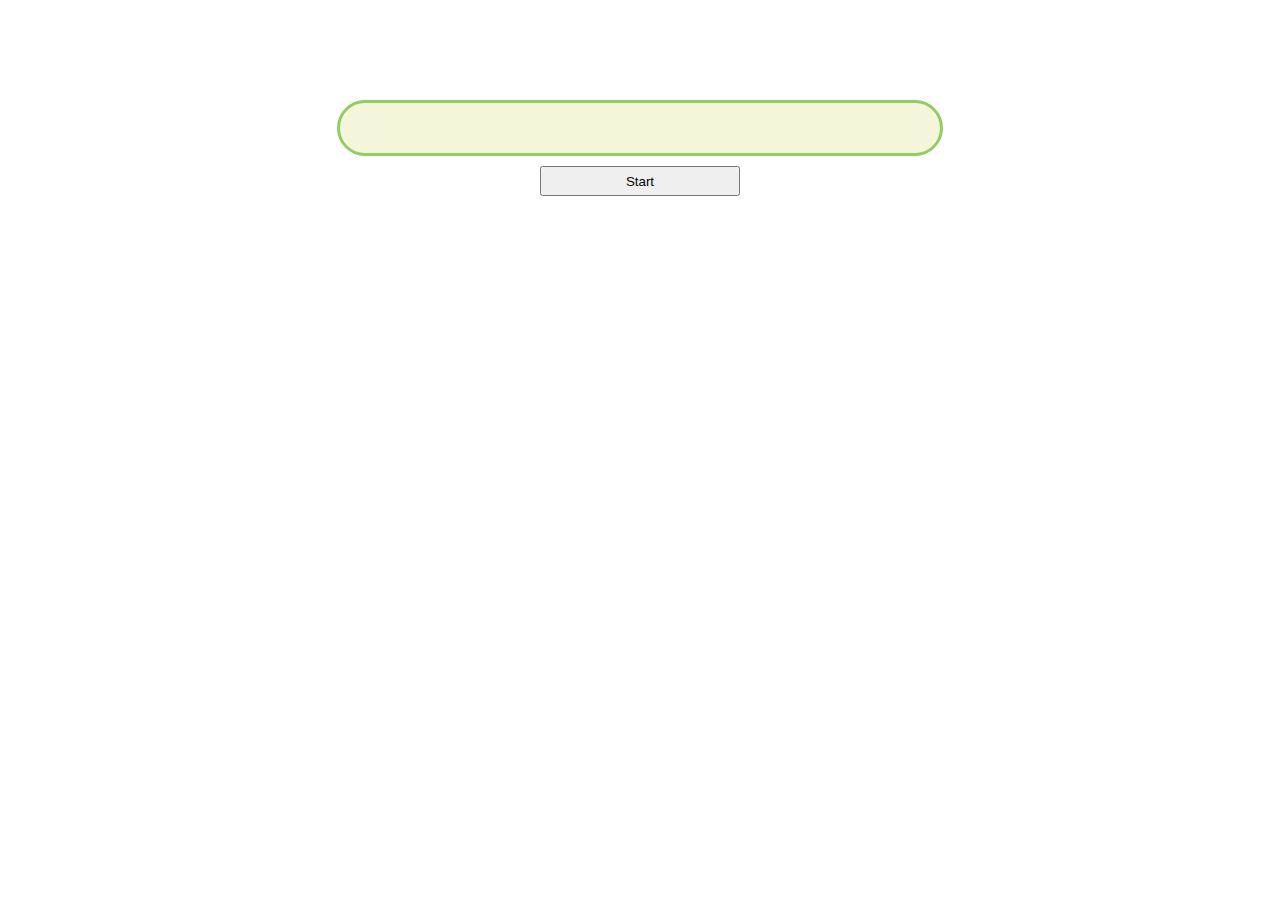
<file: Week2/JS_Introduction/daily_challenge_array/index.html>
<!DOCTYPE html>
<html lang="en">
<head>
    <meta charset="UTF-8">
    <meta name="viewport" content="width=device-width, initial-scale=1.0">
    <meta http-equiv="X-UA-Compatible" content="ie=edge">
    <link rel="stylesheet" href="style.css">
    <title>Challenge 07</title>
</head>
<body>
    <div id="display"></div>
    <button id="btn" type="button" onclick="fruitFunction()">Start</button>

    <script src="main.js"></script>
</body>
</html>
</file>
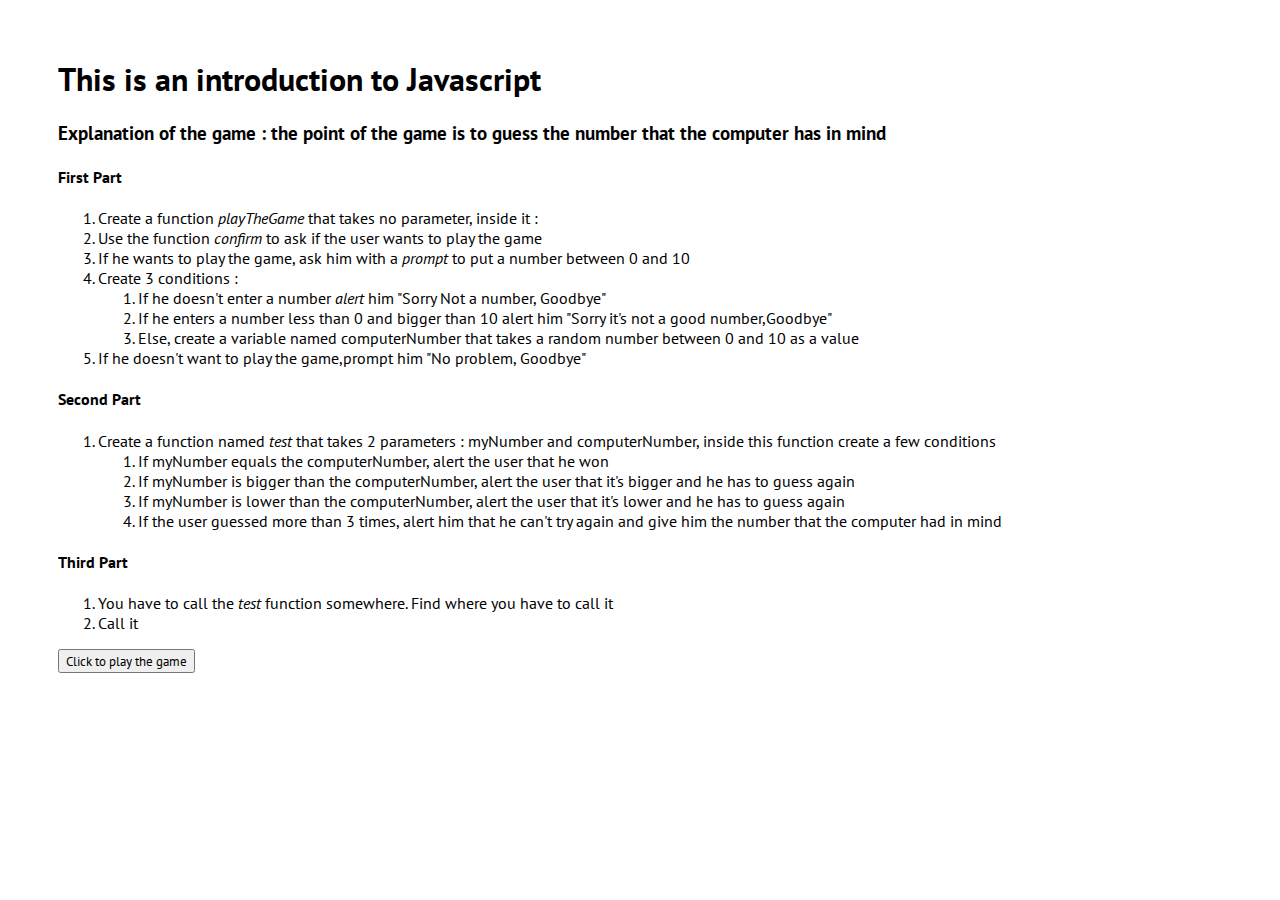
<file: Week2/JS_Introduction/Projects/Javascript-GameFunctions/index.html>
<html lang="en">
<head>
    <meta charset="UTF-8">
    <meta name="viewport" content="width=device-width, initial-scale=1.0">
    <meta http-equiv="X-UA-Compatible" content="ie=edge">
    <link href="https://fonts.googleapis.com/css?family=PT+Sans" rel="stylesheet">
    <link rel="stylesheet" type="text/css" href="style.css">
    <title>Game Javascript</title>
</head>
<body>
    <h1>This is an introduction to Javascript</h1>
    <h3>Explanation of the game : the point of the game is to guess the number that the computer has in mind</h3>
    <h4>First Part</h4>
    <ol>
        <li>Create a function <em>playTheGame</em> that takes no parameter, inside it : </li>
        <li>Use the function <em>confirm</em> to ask if the user wants to play the game</li> 
        <li>If he wants to play the game, ask him with a <em>prompt</em> to put a number between 0 and 10</li>
        <li>Create 3 conditions : 
            <ol>
                <li>If he doesn't enter a number <em>alert</em> him "Sorry Not a number, Goodbye"</li>
                <li>If he enters a number less than 0 and bigger than 10 alert him "Sorry it's not a good number,Goodbye"</li>
                <li>Else, create a variable named computerNumber that takes a random number between 0 and 10 as a value</li>
            </ol>
        </li>
        <li>If he doesn't want to play the game,prompt him "No problem, Goodbye"</li>
    </ol>

    <h4>Second Part</h4>
    <ol>
        <li>Create a function named <em>test</em> that takes 2 parameters : myNumber and computerNumber,
        inside this function create a few conditions
            <ol>
                <li>If myNumber equals the computerNumber, alert the user that he won</li>
                <li>If myNumber is bigger than the computerNumber, alert the user that it's bigger and he has to guess again</li>
                <li>If myNumber is lower than the computerNumber, alert the user that it's lower and he has to guess again</li>
                <li>If the user guessed more than 3 times, alert him that he can't try again and give him the number that the computer had in mind</li>
            </ol>
    </li>
    </ol>
    <h4>Third Part</h4>
        <ol>
            <li>You have to call the <em>test</em> function somewhere. Find where you have to call it</li>
            <li>Call it</li>
        </ol>


    <button onclick="playGame()">Click to play the game</button>

</body>
</html>
</file>
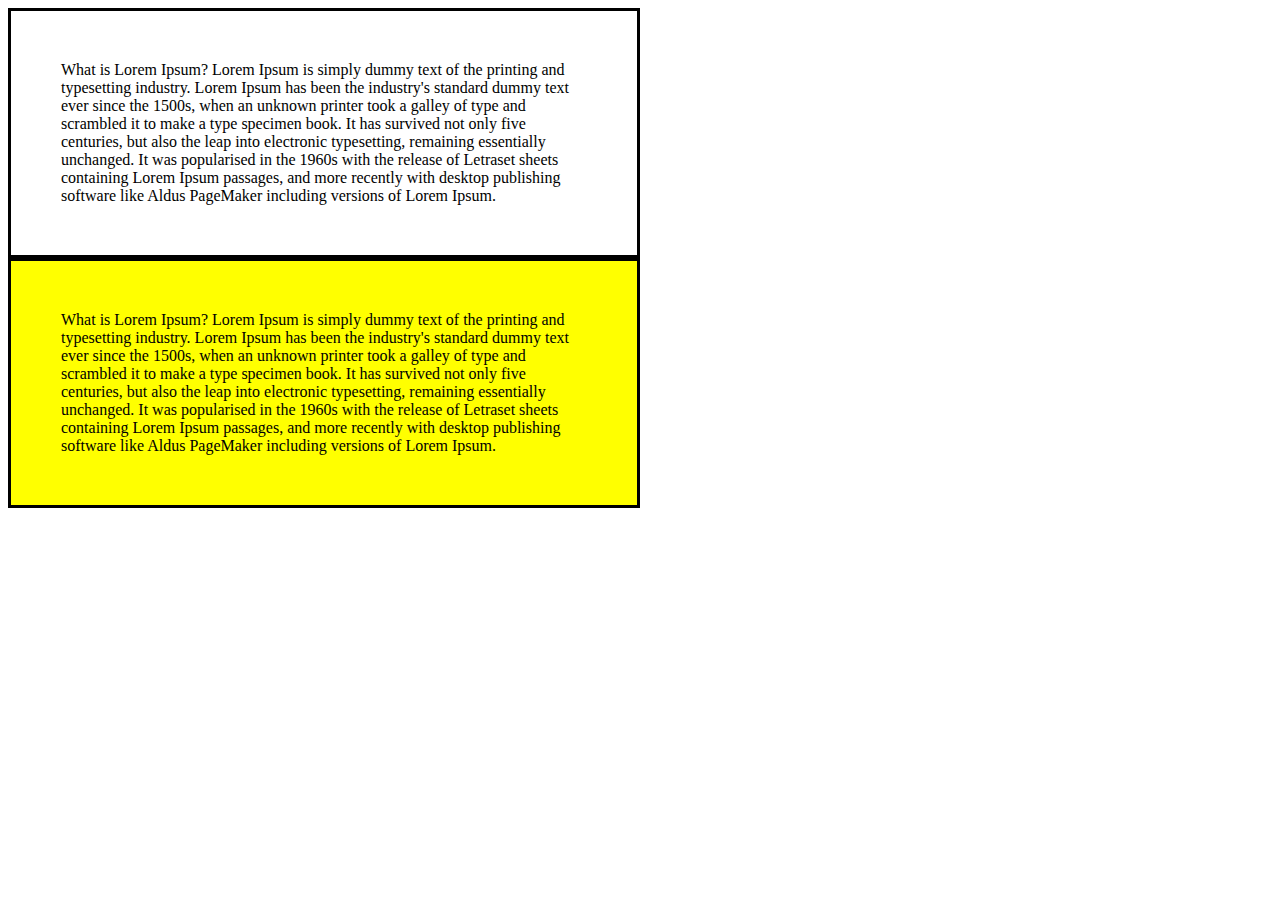
<file: Week1/CodeSessions/Day3.week1_CSSLayout.html>
<!DOCTYPE html>
<html lang="en">
<head>
	<meta charset="UTF-8">
	<title>Document</title>
</head>
<body>
	<style>
		*{
			box-sizing: border-box;
		}

		div {
			width: 50%;
			/*margin: 30px 40px;*/
			padding: 50px;
			border:3px solid black;
		}

		.div1{
			background-color:pink;
		}

		.div2 {
			background-color:yellow;
		}

	</style>

<section>
	<div>
		What is Lorem Ipsum?
		Lorem Ipsum is simply dummy text of the printing and typesetting industry. Lorem Ipsum has been the industry's standard dummy text ever since the 1500s, when an unknown printer took a galley of type and scrambled it to make a type specimen book. It has survived not only five centuries, but also the leap into electronic typesetting, remaining essentially unchanged. It was popularised in the 1960s with the release of Letraset sheets containing Lorem Ipsum passages, and more recently with desktop publishing software like Aldus PageMaker including versions of Lorem Ipsum.
	</div>
	<div class="div2">
		What is Lorem Ipsum?
		Lorem Ipsum is simply dummy text of the printing and typesetting industry. Lorem Ipsum has been the industry's standard dummy text ever since the 1500s, when an unknown printer took a galley of type and scrambled it to make a type specimen book. It has survived not only five centuries, but also the leap into electronic typesetting, remaining essentially unchanged. It was popularised in the 1960s with the release of Letraset sheets containing Lorem Ipsum passages, and more recently with desktop publishing software like Aldus PageMaker including versions of Lorem Ipsum.
	</div>
</section>


</body>
</html>
</file>
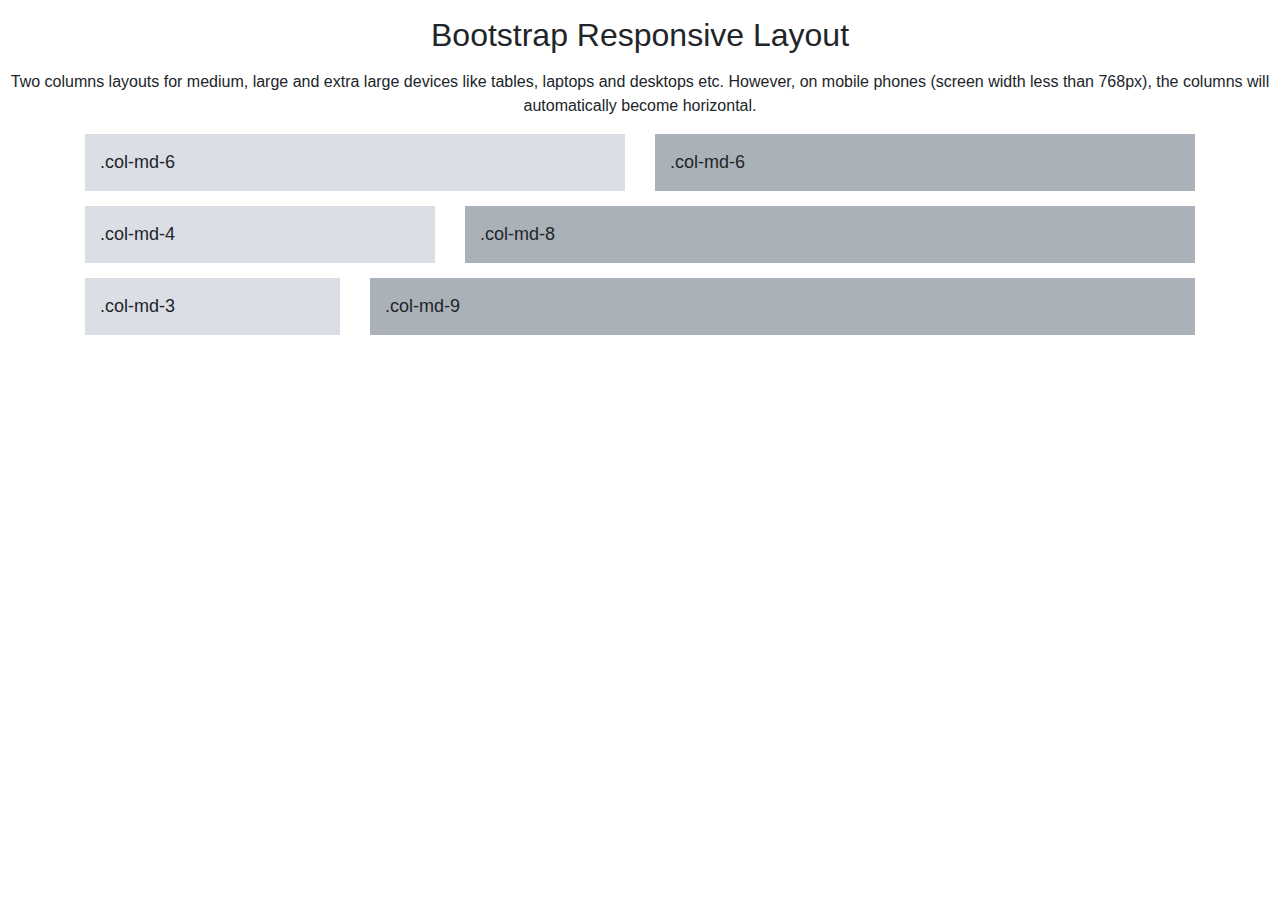
<file: Week1/CodeSessions/Day4.week1_bootstrapcourse_layout.html>
<!DOCTYPE html>
<html lang="en">
<head>
	<meta charset="UTF-8">
	<title>Document</title>
	<!-- Bootstrap CDN -->
	<link rel="stylesheet" href="https://stackpath.bootstrapcdn.com/bootstrap/4.3.1/css/bootstrap.min.css" integrity="sha384-ggOyR0iXCbMQv3Xipma34MD+dH/1fQ784/j6cY/iJTQUOhcWr7x9JvoRxT2MZw1T" crossorigin="anonymous">
</head>
<body>
	<style>
		.demo-content{
        padding: 15px;
        font-size: 18px;
        background: #dbdfe5;
        margin-bottom: 15px;
		}
		    
		.demo-content.bg-alt{
		        background: #abb1b8;
		}
	</style>

	<h2 class="text-center my-3">Bootstrap Responsive Layout</h2>
	<p class="text-center my-3"> Two columns layouts for medium, large and extra large devices like tables, laptops and desktops etc. However, on mobile phones (screen width less than 768px), the columns will automatically become horizontal.</p>
    <div class="container mt-3">
        <div class="row">
            <div class="col-md-6">
                <div class="demo-content">.col-md-6</div>
            </div>
            <div class="col-md-6">
                <div class="demo-content bg-alt">.col-md-6</div>
            </div>
        </div>
        
        <div class="row">
            <div class="col-md-4">
                <div class="demo-content">.col-md-4</div>
            </div>
            <div class="col-md-8">
                <div class="demo-content bg-alt">.col-md-8</div>
            </div>
        </div>
        
        <div class="row">
            <div class="col-md-3">
                <div class="demo-content">.col-md-3</div>
            </div>
            <div class="col-md-9">
                <div class="demo-content bg-alt">.col-md-9</div>
            </div>
        </div>
    </div>
	
</body>
</html>
</file>
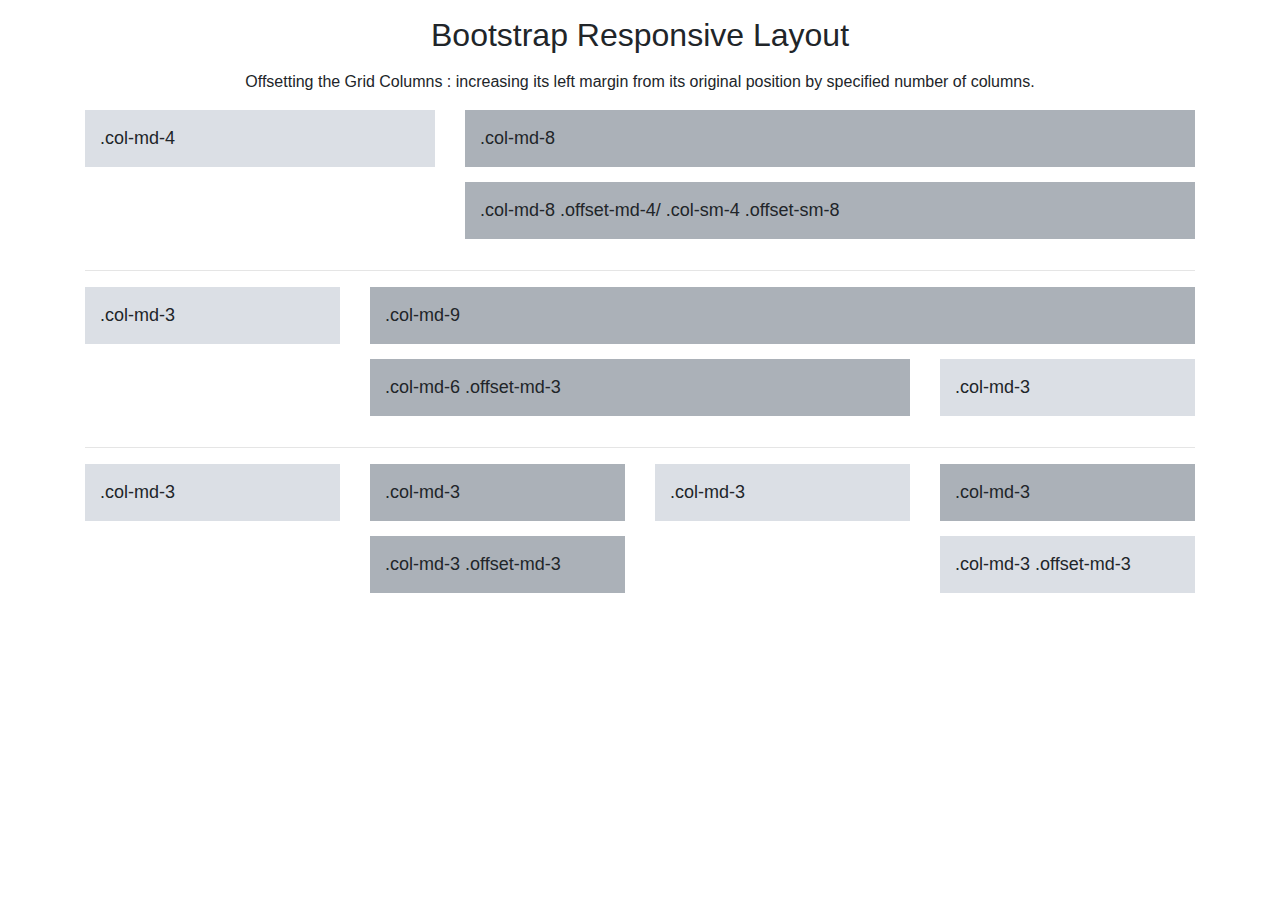
<file: Week1/CodeSessions/Day4.week1_bootstrapcourse_offset.html>
<!DOCTYPE html>
<html lang="en">
<head>
	<meta charset="UTF-8">
	<title>Document</title>
	<!-- Bootstrap CDN -->
	<link rel="stylesheet" href="https://stackpath.bootstrapcdn.com/bootstrap/4.3.1/css/bootstrap.min.css" integrity="sha384-ggOyR0iXCbMQv3Xipma34MD+dH/1fQ784/j6cY/iJTQUOhcWr7x9JvoRxT2MZw1T" crossorigin="anonymous">
</head>
<body>
	<style>
		.demo-content{
        padding: 15px;
        font-size: 18px;
        background: #dbdfe5;
        margin-bottom: 15px;
		}
		    
		.demo-content.bg-alt{
		  background: #abb1b8;
		}
	</style>

	<h2 class="text-center my-3">Bootstrap Responsive Layout</h2>
<p class="text-center my-3"> Offsetting the Grid Columns : increasing its left margin from its original position by specified number of columns.</p>
    <div class="container mt-3 cont">
    <div class="row">
        <div class="col-md-4">
            <div class="demo-content">.col-md-4</div>
        </div>
        <div class="col-md-8">
            <div class="demo-content bg-alt">.col-md-8</div>
        </div>
    </div>
    <div class="row">
        <div class="col-md-8 offset-md-4 col-sm-4 offset-sm-8">
            <div class="demo-content bg-alt">.col-md-8 .offset-md-4/ .col-sm-4 .offset-sm-8</div>
        </div>
    </div>
    <hr>
    <div class="row">
        <div class="col-md-3">
            <div class="demo-content">.col-md-3</div>
        </div>
        <div class="col-md-9">
            <div class="demo-content bg-alt">.col-md-9</div>
        </div>
    </div>
    <div class="row">
        <div class="col-md-6 offset-md-3">
            <div class="demo-content bg-alt">.col-md-6 .offset-md-3</div>
        </div>
        <div class="col-md-3">
            <div class="demo-content">.col-md-3</div>
        </div>
    </div>
    <hr>
    <div class="row">
        <div class="col-md-3">
            <div class="demo-content">.col-md-3</div>
        </div>
        <div class="col-md-3">
            <div class="demo-content bg-alt">.col-md-3</div>
        </div>
        <div class="col-md-3">
            <div class="demo-content">.col-md-3</div>
        </div>
        <div class="col-md-3">
            <div class="demo-content bg-alt">.col-md-3</div>
        </div>
    </div>
    <div class="row">
        <div class="col-md-3 offset-md-3">
            <div class="demo-content bg-alt">.col-md-3 .offset-md-3</div>
        </div>
        <div class="col-md-3 offset-md-3">
            <div class="demo-content">.col-md-3 .offset-md-3</div>
        </div>
    </div>
</div>
	
</body>
</html>
</file>
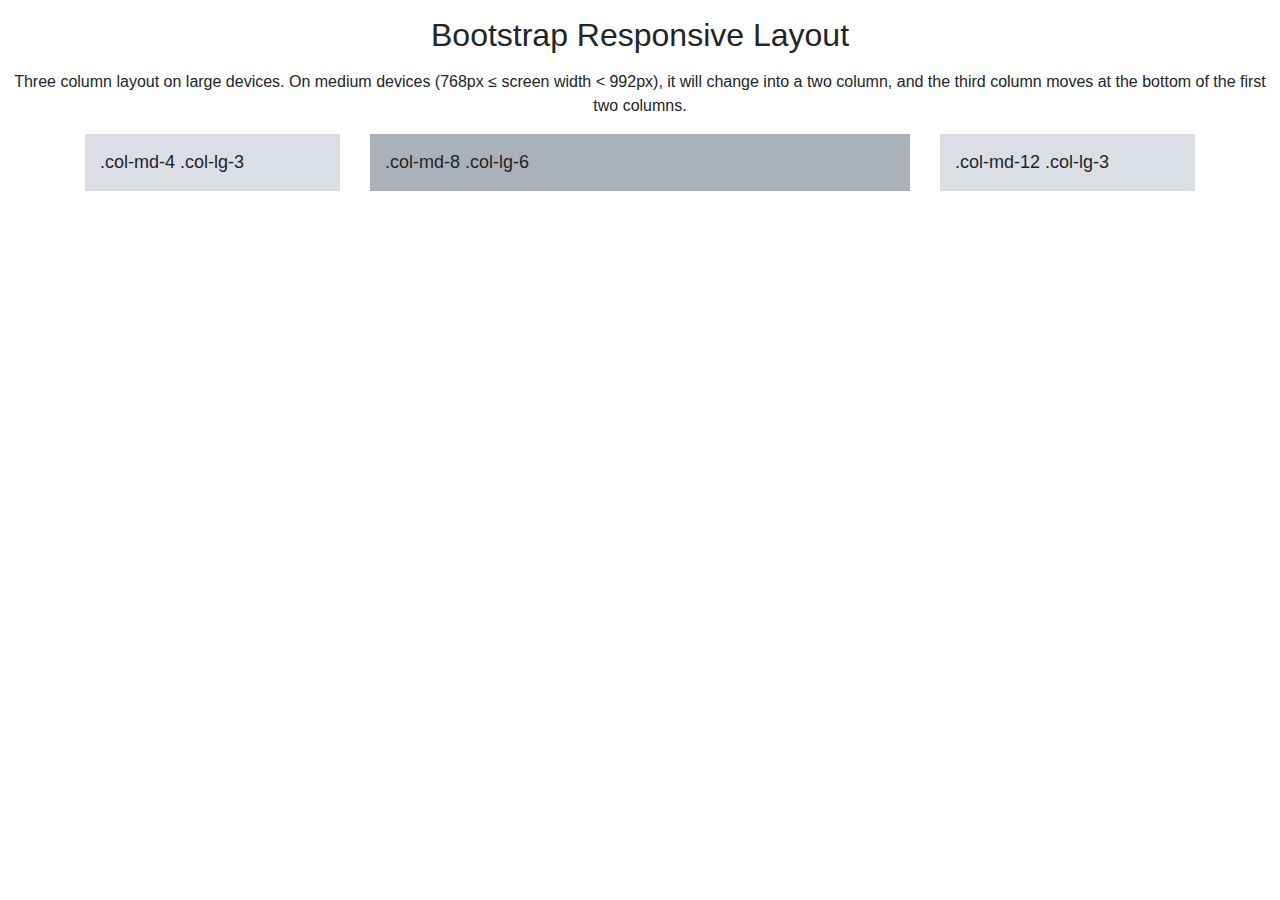
<file: Week1/CodeSessions/Day4.week1_bootstrapcourse_responsive.html>
<!DOCTYPE html>
<html lang="en">
<head>
	<meta charset="UTF-8">
	<title>Document</title>
	<!-- Bootstrap CDN -->
	<link rel="stylesheet" href="https://stackpath.bootstrapcdn.com/bootstrap/4.3.1/css/bootstrap.min.css" integrity="sha384-ggOyR0iXCbMQv3Xipma34MD+dH/1fQ784/j6cY/iJTQUOhcWr7x9JvoRxT2MZw1T" crossorigin="anonymous">
</head>
<body>
	<style>
		.demo-content{
        padding: 15px;
        font-size: 18px;
        background: #dbdfe5;
        margin-bottom: 15px;
		}
		    
		.demo-content.bg-alt{
		        background: #abb1b8;
		}
	</style>

	<h2 class="text-center my-3">Bootstrap Responsive Layout</h2>
    <p class="text-center my-3"> Three column layout on large devices. On medium devices (768px ≤ screen width < 992px), it will change into a two column, and the third column moves at the bottom of the first two columns.</p>
    <div class="container mt-3">
        <div class="row">
            <div class="col-md-4 col-lg-3">
                <div class="demo-content">.col-md-4 .col-lg-3</div>
            </div>
            <div class="col-md-8 col-lg-6">
                <div class="demo-content bg-alt">.col-md-8 .col-lg-6</div>
            </div>
            <div class="col-md-12 col-lg-3">
                <div class="demo-content">.col-md-12 .col-lg-3</div>
            </div>
        </div>
    </div>
	
</body>
</html>
</file>
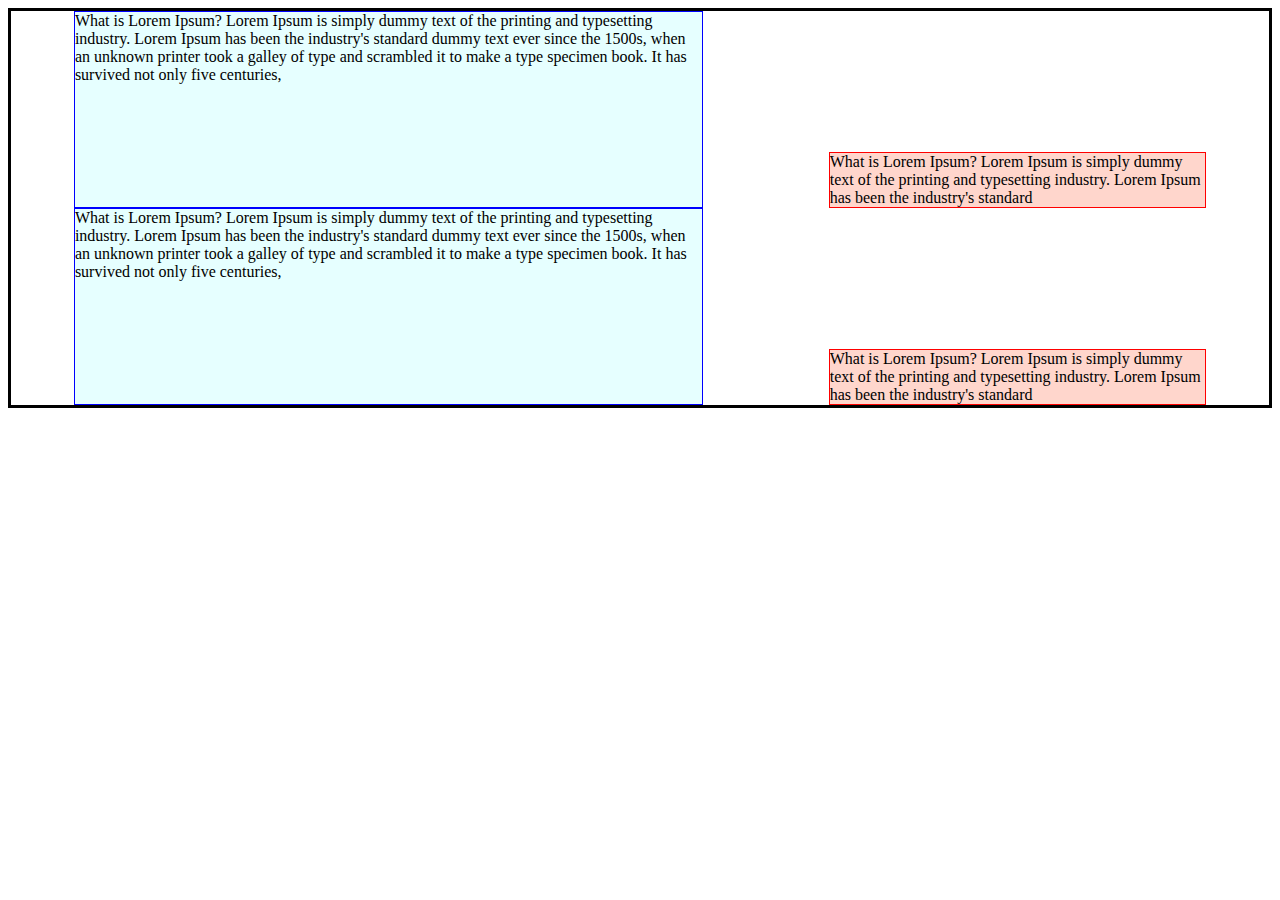
<file: Week1/CodeSessions/Day4.week1_flexbox.html>
<!DOCTYPE html>
<html lang="en">
<head>
	<meta charset="UTF-8">
	<title>Document</title>
</head>
<body>
	<style>
	* {
	  box-sizing:border-box;
	}

	section {
	  height : 400px;
	  border: 3px solid black;
	  display:flex;
	/* See the difference between align-content and align-items    */
	  
	/*   align-content: center; */
	/*   align-items: center; */
	  justify-content:space-around;
	  flex-wrap:wrap
	}

	.div1 {
	  border: 1px solid blue;
	  background-color: #e6ffff;
	  width: 50%;
	}

	.div2 {
	  border: 1px solid red;
	  background-color: #ffd6cc;
	  width: 30%;
	  align-self: flex-end
	}



	</style>




    <section>
    <div class="div1">
What is Lorem Ipsum?
Lorem Ipsum is simply dummy text of the printing and typesetting industry. Lorem Ipsum has been the industry's standard dummy text ever since the 1500s, when an unknown printer took a galley of type and scrambled it to make a type specimen book. It has survived not only five centuries, 
    </div> 
      <div class="div2">
      What is Lorem Ipsum?
Lorem Ipsum is simply dummy text of the printing and typesetting industry. Lorem Ipsum has been the industry's standard
    </div>
         <div class="div1">
What is Lorem Ipsum?
Lorem Ipsum is simply dummy text of the printing and typesetting industry. Lorem Ipsum has been the industry's standard dummy text ever since the 1500s, when an unknown printer took a galley of type and scrambled it to make a type specimen book. It has survived not only five centuries, 
    </div> 
      <div class="div2">
      What is Lorem Ipsum?
Lorem Ipsum is simply dummy text of the printing and typesetting industry. Lorem Ipsum has been the industry's standard
    </div>
    </section>
</body>
</html>
</file>
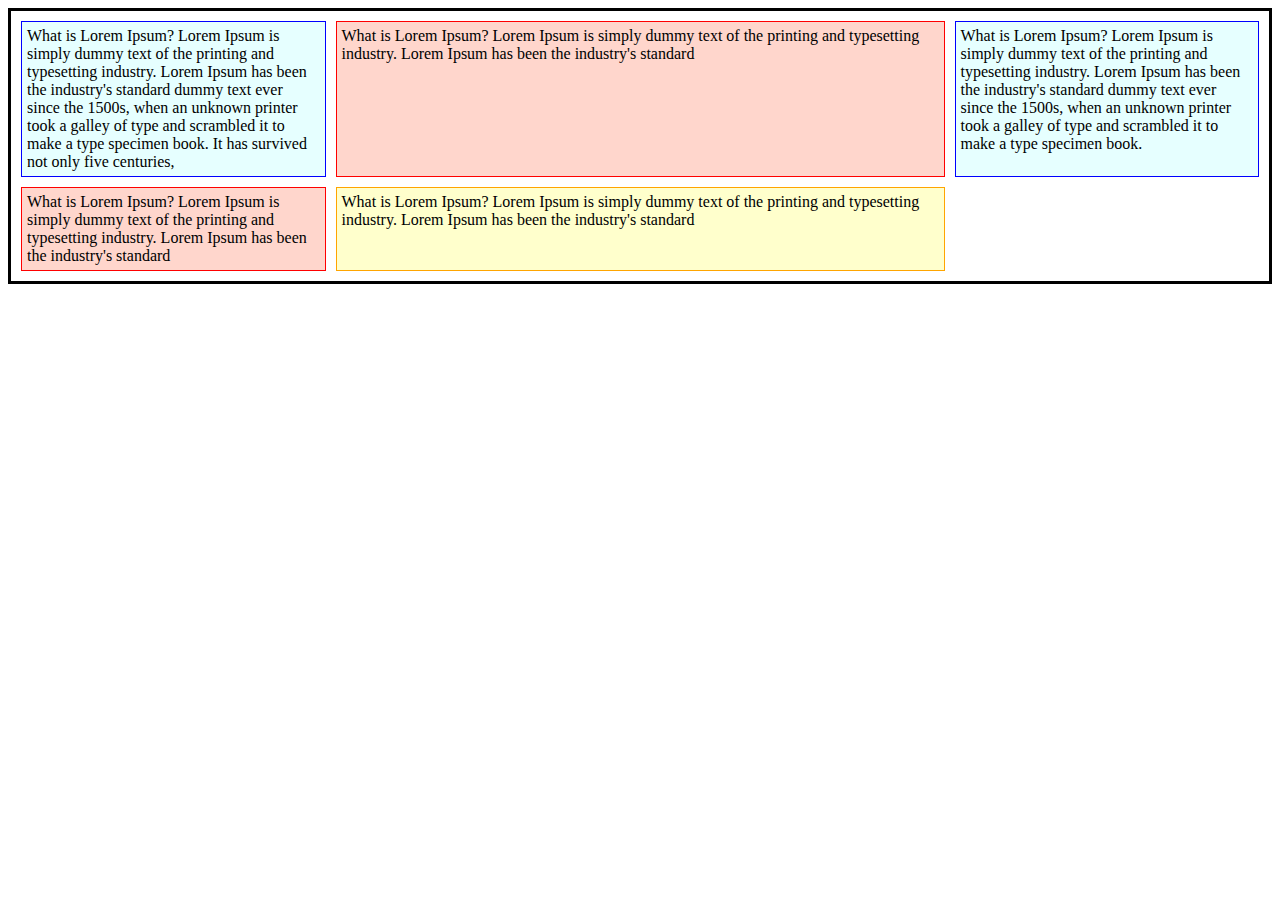
<file: Week1/CodeSessions/Day4.week1_Grid.html>
<!DOCTYPE html>
<html lang="en">
<head>
	<meta charset="UTF-8">
	<title>Document</title>
</head>
<body>

	<style>
	* {
	  box-sizing:border-box;
	}

	section {
	  padding: 10px;
	  border: 3px solid black;
	  display:grid;
	  grid-template-columns: 1fr 2fr 1fr;
	  /*OR WE CAN WRITE INSTEAD*/
	  /* grid-template-columns: 25% 50% 25% */

	  grid-gap: 10px;
	  /*OR WE CAN WRITE INSTEAD*/
	  /*    grid-column-gap:10px; */
	  /*    grid-row-gap:10px; */
	  
	}

	section > div {
	  padding: 5px;
	}

	.div1 {
	  border: 1px solid blue;
	  background-color: #e6ffff
	}

	.div2 {
	  border: 1px solid red;
	  background-color: #ffd6cc;
	}

	.div3 {
	  border: 1px solid orange;
	  background-color: #ffffcc;
	}

	</style>


    <section>
    <div class="div1">
What is Lorem Ipsum?
Lorem Ipsum is simply dummy text of the printing and typesetting industry. Lorem Ipsum has been the industry's standard dummy text ever since the 1500s, when an unknown printer took a galley of type and scrambled it to make a type specimen book. It has survived not only five centuries, 
    </div> 
      <div class="div2">
      What is Lorem Ipsum?
Lorem Ipsum is simply dummy text of the printing and typesetting industry. Lorem Ipsum has been the industry's standard
    </div>
         <div class="div1">
What is Lorem Ipsum?
Lorem Ipsum is simply dummy text of the printing and typesetting industry. Lorem Ipsum has been the industry's standard dummy text ever since the 1500s, when an unknown printer took a galley of type and scrambled it to make a type specimen book.
    </div> 
<div class="div2">
      What is Lorem Ipsum?
Lorem Ipsum is simply dummy text of the printing and typesetting industry. Lorem Ipsum has been the industry's standard
    </div>
      <div class="div3">
      What is Lorem Ipsum?
Lorem Ipsum is simply dummy text of the printing and typesetting industry. Lorem Ipsum has been the industry's standard
    </div>
    </section>
</body>
</html>
</file>
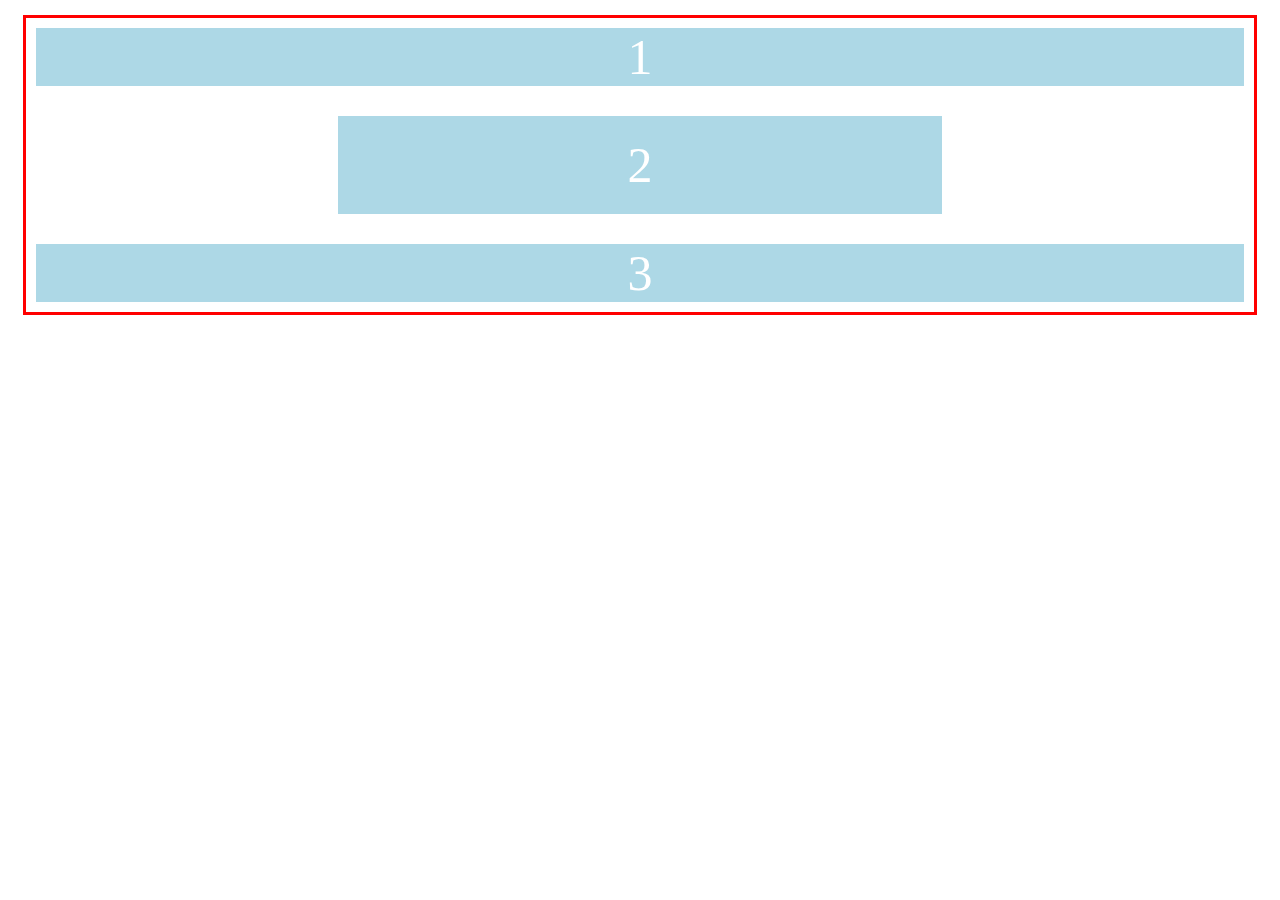
<file: Week1/Day3.CSS/Solution_Exercises/solution_exercise1_flexbox.html>
<!DOCTYPE html>
<html lang="en">
<head>
	<meta charset="UTF-8">
	<title>Document</title>
</head>
<body>
	<style>
		*{
		  box-sizing:border-box;
		}

		.container {
		  padding: 10px;
		  height: 300px;
		  border: 3px solid red;
		  margin: 15px;
		  display: flex;
		  flex-direction: column;
		  align-items: center;
		  justify-content: space-between;
		}

		.box {
		  color: white;
		  text-align: center;
		  font-size: 50px;
		  background-color: lightblue;
		}

		.box1 {
		  width : 100%
		}

		.box2 {
		  width : 50%;
		  padding: 20px
		}

	</style>

	<div class="container">
      <div class="box box1">1</div>
      <div class="box box2">2</div>
      <div class="box box1">3</div>
    </div>
</body>
</html>
</file>
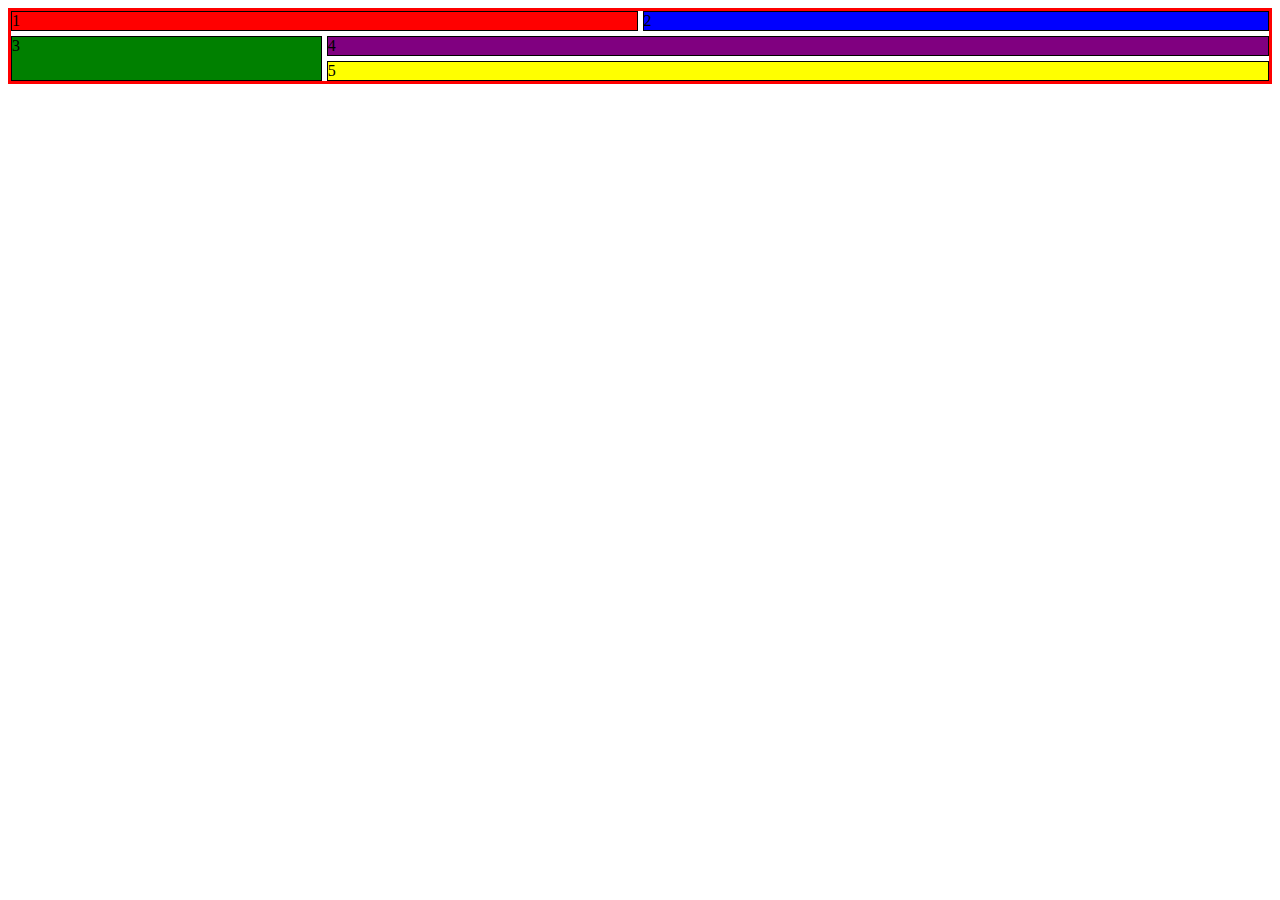
<file: Week1/Day3.CSS/Solution_Exercises/solution_exercise1_grid.html>
<!DOCTYPE html>
<html lang="en">
<head>
	<meta charset="UTF-8">
	<title>Document</title>
</head>
<body>
	<style>
		.container {
		  border: 3px solid red;
		  display: grid;
		/*   grid-template-columns: 1fr 1fr 1fr 1fr  */
		  grid-template-columns: repeat(4,1fr);
		  grid-template-rows: repeat(3,1fr);
		  grid-gap: 5px
		}

		.box {
		  border: 1px solid black
		}

		.box1 {
		  background-color:red;
		  grid-column: 1/span 2
		}

		.box2 {
		  background-color:blue;
		  grid-column: 3/span 2
		}

		.box3{
		  background-color:green;
		  grid-column: 1/span 1;
		  grid-row: 2/span 2
		}

		.box4 {
		  background-color:purple;
		  grid-column: 2/span 3
		}

		.box5 {
		  background-color:yellow;
		  grid-column: 2/span 3
		}
		
	</style>

	<div class="container">
	      <div class="box box1">1</div>
	      <div class="box box2">2</div>
	      <div class="box box3">3</div>
	      <div class="box box4">4</div>
	      <div class="box box5">5</div>
    </div>
</body>
</html>
</file>
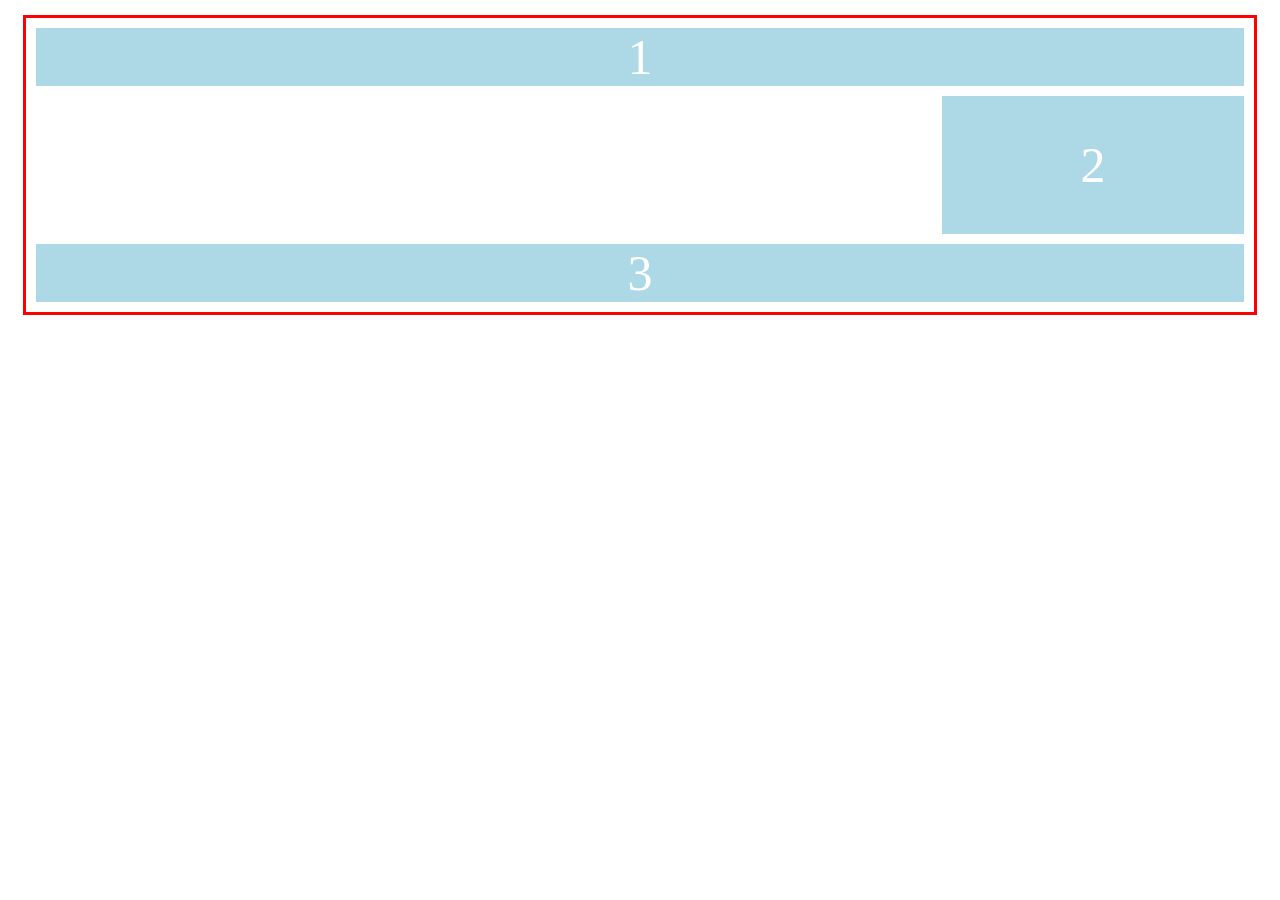
<file: Week1/Day3.CSS/Solution_Exercises/solution_exercise2_flexbox.html>
<!DOCTYPE html>
<html lang="en">
<head>
	<meta charset="UTF-8">
	<title>Document</title>
</head>
<body>
<style>
	*{
	  box-sizing:border-box;
	}

	.container {
	  padding: 10px;
	  height: 300px;
	  border: 3px solid red;
	  margin: 15px;
	  display: flex;
	  flex-direction: column;
	  align-items: center;
	  justify-content: space-between;
	}

	.box {
	  color: white;
	  text-align: center;
	  font-size: 50px;
	  background-color: lightblue;
	}

	.box1 {
	  width : 100%
	}

	.box2 {
	  width : 25%;
	  padding: 40px;
	  align-self: flex-end
	}

</style>


	<div class="container">
      <div class="box box1">1</div>
      <div class="box box2">2</div>
      <div class="box box1">3</div>
    </div>
</body>
</html>
</file>
<file: Week2/JS_Introduction/daily_challenge_array/style.css>
body {
    text-align: center;
}

#display {
    font-family: Verdana, Geneva, Tahoma, sans-serif;
    height: 50px;
    width: 600px;
    background-color: beige;
    margin: auto;
    margin-top: 100px;
    border: 3px solid rgb(142, 206, 99);
    border-radius: 105px;
    line-height: 3rem;
    font-size: 25px;
    overflow: hidden;
    color: rgb(141, 125, 52);
    font-weight: bold;
}

button {
    width: 200px;
    height: 30px;
    margin-top: 10px;
}
</file>
<file: Week2/JS_Introduction/Projects/Javascript-GameFunctions/style.css>
*{
    font-family: 'PT Sans', sans-serif;
}

body{
    padding: 50px
}

div{
    font-size: 25px;
    color : blue
}
</file>
